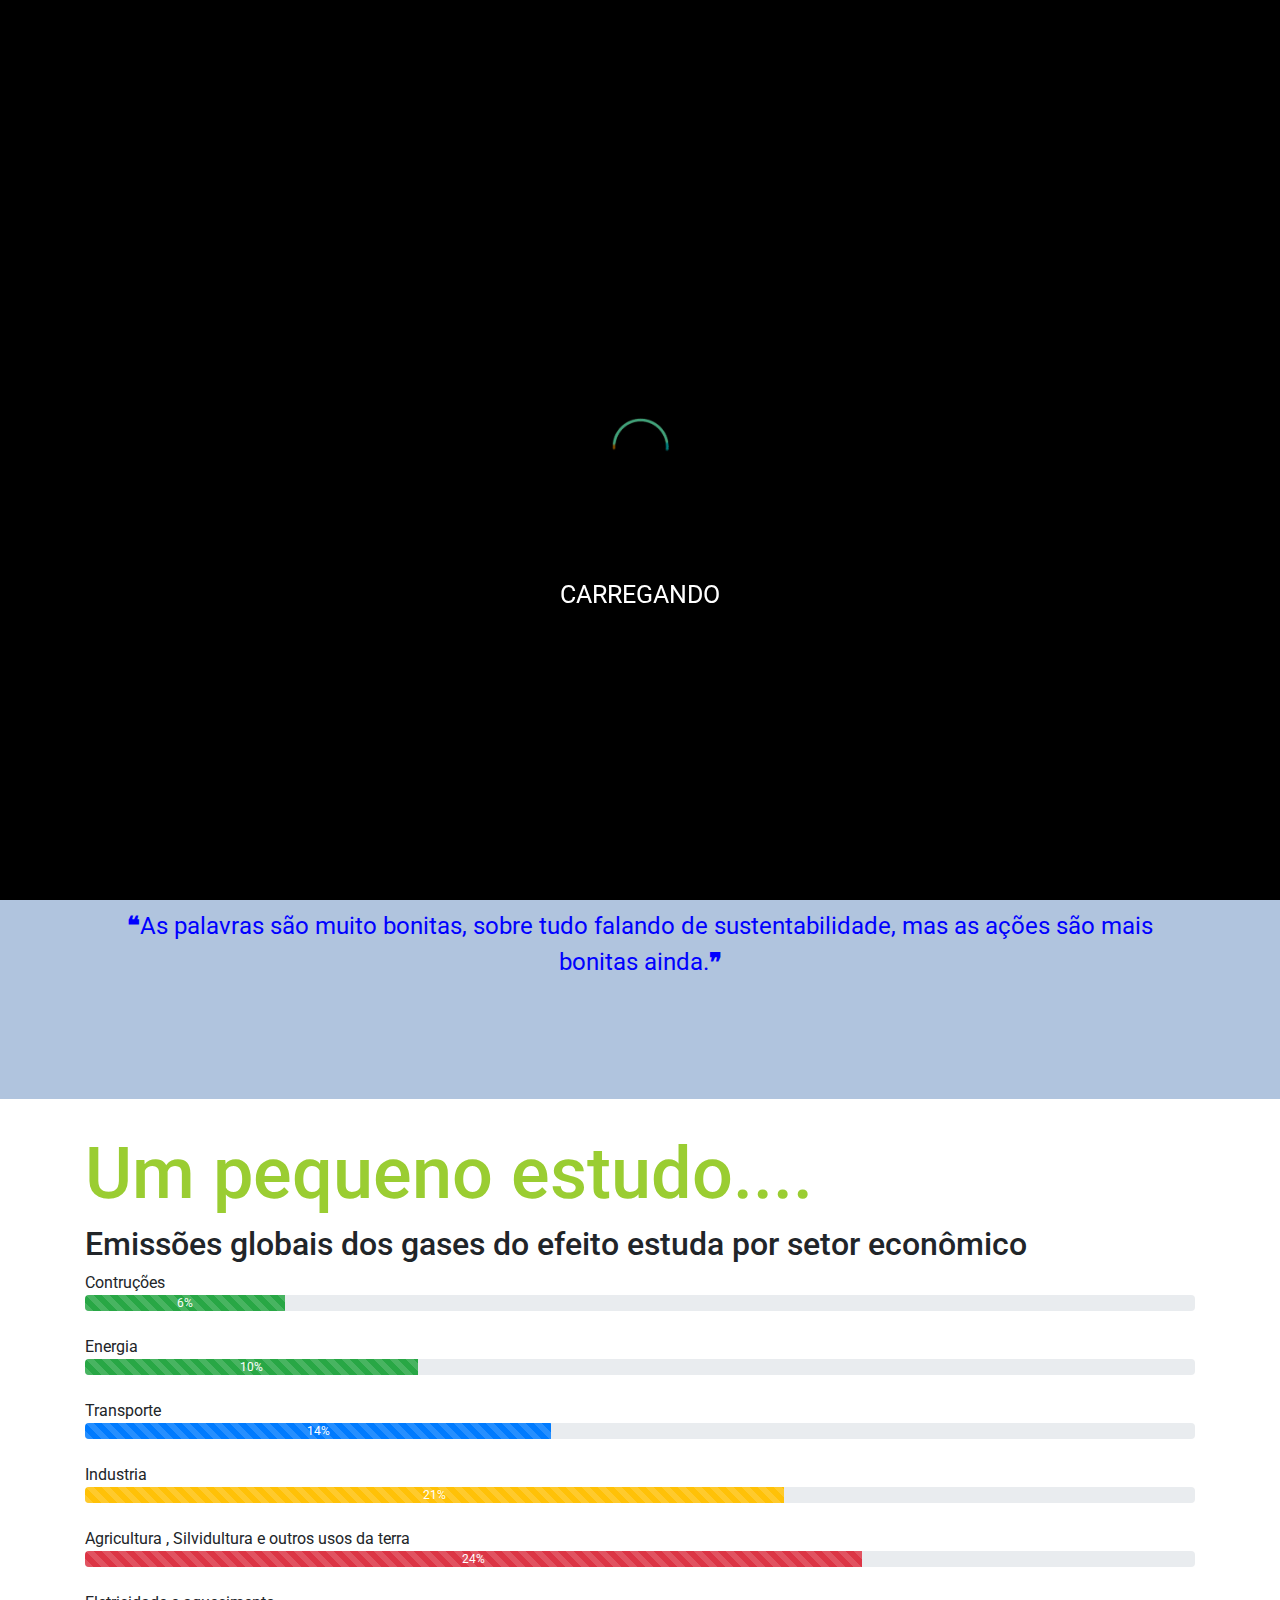
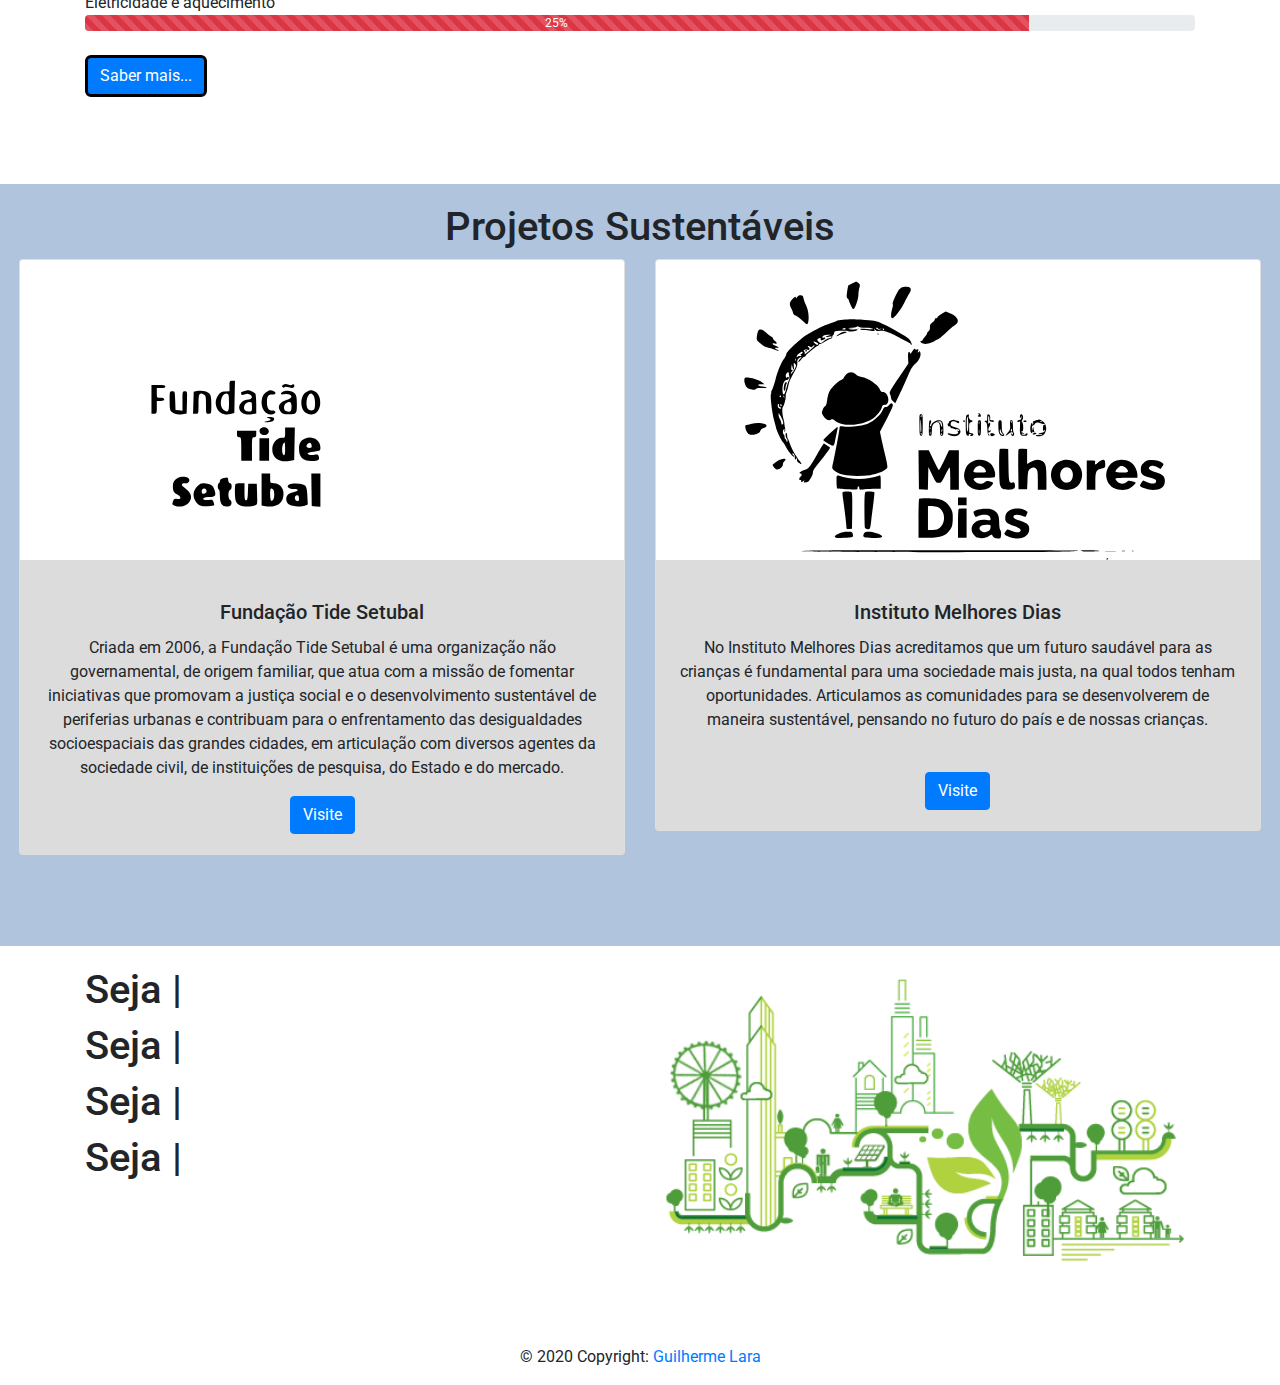
<file: index.html>
<!DOCTYPE html>
<html lang="pt-BR">
  <head>
    <meta charset="UTF-8" />
    <meta name="viewport" content="width=device-width, initial-scale=1.0" />
    <link rel="stylesheet" href="css/style.css" />
    <link rel="stylesheet" href="css/reset.css" />
    <link rel="stylesheet" href="css/gap.css" />
    <link rel="stylesheet" href="css/buzz.css">
    <link rel="stylesheet" href="css/preloader.css">

    <link
      rel="stylesheet"
      href="https://stackpath.bootstrapcdn.com/bootstrap/4.4.1/css/bootstrap.min.css"
      integrity="sha384-Vkoo8x4CGsO3+Hhxv8T/Q5PaXtkKtu6ug5TOeNV6gBiFeWPGFN9MuhOf23Q9Ifjh"
      crossorigin="anonymous"
    />
    <link href="https://fonts.googleapis.com/css2?family=Roboto&display=swap" rel="stylesheet">
<link href="https://fonts.googleapis.com/css2?family=Pacifico&display=swap" rel="stylesheet">
    <link href="https://stackpath.bootstrapcdn.com/font-awesome/4.7.0/css/font-awesome.min.css" rel="stylesheet" integrity="sha384-wvfXpqpZZVQGK6TAh5PVlGOfQNHSoD2xbE+QkPxCAFlNEevoEH3Sl0sibVcOQVnN" crossorigin="anonymous">
    <title>Sustenta</title>
  </head>
  <body>
    <div class="preloader hidden">
      <img src="img/loader.gif" alt="" />
      <div class="inner">
      <div class="text">
        CARREGANDO
      </div>
      </div>
    </div>
    <div class="container " >
      <div class="first">

      <nav class="navbar navbar-expand-lg navbar-light bg-success fixed-top" id="bg-nav">
        <img src="img/logo.svg" alt="" id="logo-sustenta"> 
        <h4 id="sustenta">Sustenta</h4>
        <button
          class="navbar-toggler"
          type="button"
          data-toggle="collapse"
          data-target="#navbarSupportedContent"
          aria-controls="navbarSupportedContent"
          aria-expanded="false"
          aria-label="Toggle navigation"
        >
          <span class="navbar-toggler-icon"></span>
        </button>
        <div class="collapse navbar-collapse" id="navbarSupportedContent">
          <ul class="navbar-nav mx-auto order-0">
            <li class="nav-item">
              <a id="hvr-buzz-out" class="nav-link" href="#">Inicio </a>
            </li>
            
            <li class="nav-item">
              <a id="hvr-buzz-out" class="nav-link" href="index.html#projetos">Projetos</a>
            </li>
            <li class="nav-item">
              <a id="hvr-buzz-out" class="nav-link" href="sobre.html">Sobre</a>
            </li>
            <li class="nav-item dropdown">
              <a id="hvr-buzz-out" class="nav-link" href="ajude-nos.html"
              >
               Ajude-nos nessa Missao
              </a>
            </li>
          </ul>
        </div>
           
      </nav>
      </div>
    </div>
    <div
      id="carouselExampleControls"
      class="carousel slide"
      data-ride="carousel" style="background-color:#e9ecef;"
    >
      <div class="carousel-inner">
        <div class="carousel-item active" >
          <img
            class="d-block w-100 img-fluid"
            src="img/caroulsel_1440X700_1.jpg"
            alt="First slide"
          />
        </div>
        <div class="carousel-item">
          <img
            class="d-block w-100 img-fluid"
            src="img/caroulsel_1440X700_2.jpg"
            alt="Second slide"
          />
        </div>
        <div class="carousel-item">
          <img
            class="d-block w-100 img-fluid"
            src="img/caroulsel_1440X700_3.jpg"
            alt="Third slide"
          />
        </div>
      </div>
      <a
        class="carousel-control-prev"
        href="#carouselExampleControls"
        role="button"
        data-slide="prev"
      >
        <span class="carousel-control-prev-icon" aria-hidden="true"></span>
        <span class="sr-only">Previous</span>
      </a>
      <a
        class="carousel-control-next"
        href="#carouselExampleControls"
        role="button"
        data-slide="next"
      >
        <span class="carousel-control-next-icon" aria-hidden="true"></span>
        <span class="sr-only">Next</span>
      </a>
    </div>
    <br>
    <div class="jumbotron jumbotron-fluid" id="jumbotron">
      <div class="container">
        <h1 class="display-4">Vamos fazer nossa parte</h1>
        <p class="lead">
          Sustentabilidade é um investimento para você e paras as gerações
          futuras.
        </p>
        <p id="citacao"> <strong>❝</strong>As palavras são muito bonitas, sobre tudo falando de sustentabilidade, 
mas as ações são mais bonitas ainda.<strong>❞</strong></p>
      </div>
    </div>

    <div class="container">
        <h1 id="estudo"> 
        Um pequeno estudo....
      </h1>
      <h2>
        Emissões globais dos gases do efeito estuda por setor econômico
      </h2>
      Contruções
      <div class="progress">
        <div class="progress-bar bg-success progress-bar-striped" style="width: 18%;">
          6%
        </div>
      </div>
      <br />
      Energia
      <div class="progress">
        <div
          class="progress-bar bg-success progress-bar-striped"
          style="width: 30%;"
        >
          10%
        </div>
      </div>
      <br />
      Transporte
      <div class="progress">
        <div
          class="progress-bar bg progress-bar-striped"
          style="width: 42%;"
        >
          14%
        </div>
      </div>
      <br />
      Industria
      <div class="progress">
        <div
          class="progress-bar bg-warning progress-bar-striped"
          style="width: 63%;"
        >
          21%
        </div>
      </div>
      <br />
      Agricultura , Silvidultura e outros usos da terra
      <div class="progress">
        <div
          class="progress-bar bg-danger progress-bar-striped"
          style="width: 70%;"
        >
          24%
        </div>
      </div>
      <br />
      Eletricidade e aquecimento
      <div class="progress">
        <div
          class="progress-bar bg-danger progress-bar-striped"
          style="width: 85%;"
        >
          25%
        </div>
      </div>
      <br />
      <button type="button" class="btn btn-primary" id="botao-estudo">
        <a
          href="https://cetesb.sp.gov.br/proclima/2015/12/07/eletricidade-e-o-setor-campeao-na-emissao-dos-gases-do-efeito-estufa/"
          target="_blank"
          >Saber mais...</a
        >
      </button>
    </div>
        <br class="last"><br>
    <div id="news" >
      <h1>Projetos Sustentáveis</h1>
      <div class="row mb-5">
        <div class="col-sm-6" ">
          <div class="card" >
            <img
              class="card-img-top"
              src="img/fundacao.svg"
              alt="Card image cap"
              id="logo"
            />
            <div class="card-body" id="card-body">
              <h5 class="card-title">Fundação Tide Setubal</h5>
              <p class="card-text">
                Criada em 2006, a Fundação Tide Setubal é uma organização não
                governamental, de origem familiar, que atua com a missão de
                fomentar iniciativas que promovam a justiça social e o
                desenvolvimento sustentável de periferias urbanas e contribuam
                para o enfrentamento das desigualdades socioespaciais das
                grandes cidades, em articulação com diversos agentes da
                sociedade civil, de instituições de pesquisa, do Estado e do
                mercado.
              </p>
              <a
                href="https://fundacaotidesetubal.org.br/"
                class="btn btn-primary"
                id="btn"
                target="_blank"
                >Visite</a
              >
            </div>
          </div>
          <br>
        </div>
    
        <div class="col-sm-6">
          <div class="card" >
            <img
              class="card-img-top"
              src="img/melhores_dias.svg"
              alt="Card image cap"
              id="logo"
            />
            <div class="card-body" id="card-body">
              <h5 class="card-title">Instituto Melhores Dias</h5>
              <p class="card-text">
                No Instituto Melhores Dias acreditamos que um futuro saudável
                para as crianças é fundamental para uma sociedade mais justa, na
                qual todos tenham oportunidades. Articulamos as comunidades para
                se desenvolverem de maneira sustentável, pensando no futuro do
                país e de nossas crianças.
              </p>
              <br />
              
              <a
                href="https://melhoresdias.org.br/"
                class="btn btn-primary"
                id="btn" target="_blank"
                >Visite</a
              >
            </div>
          </div>
        </div>
      </div>
    </div>
    </div>


<footer class="page-footer" id="footer">

  <!-- Footer Elements -->
  <div class="container">

    <!--Grid row-->
    <div class="row d-flex justify-content-center">

  <div class="col-md-6">
    <div>
        <h1><span id="typed1"></span></h1>
        </div>
        <div>
          <h1><span id="typed2"></span></h1>
        </div>
        <div>
          <h1><span id="typed3"></span></h1>
        </div>
        <div>
          <h1><span id="typed4"></span></h1>
        </div>
      </div>
      <div class="col-md-6">
        <img src="img/footer.gif" alt="Sustentabilidade" id="gif-footer">
      </div>
      
      <!--Grid column-->

    </div>
    <!--Grid row-->

  </div>
  <!-- Footer Elements -->

  <!-- Copyright -->
  <div class="footer-copyright text-center py-3">© 2020 Copyright:
    <a href="https://guilherme-a-lara.github.io/guilhermerdev.io/"> Guilherme Lara</a>
  </div>
  <!-- Copyright -->

</footer >
<!-- Footer -->

<script src="smooth.js"></script>
<script src="./vendor/typed.min.js"></script>
  <script src="typed.js"></script>
    <script
      src="https://code.jquery.com/jquery-3.4.1.slim.min.js"
      integrity="sha384-J6qa4849blE2+poT4WnyKhv5vZF5SrPo0iEjwBvKU7imGFAV0wwj1yYfoRSJoZ+n"
      crossorigin="anonymous"
    ></script>
    <script
      src="https://cdn.jsdelivr.net/npm/popper.js@1.16.0/dist/umd/popper.min.js"
      integrity="sha384-Q6E9RHvbIyZFJoft+2mJbHaEWldlvI9IOYy5n3zV9zzTtmI3UksdQRVvoxMfooAo"
      crossorigin="anonymous"
    ></script>
    <script
      src="https://stackpath.bootstrapcdn.com/bootstrap/4.4.1/js/bootstrap.min.js"
      integrity="sha384-wfSDF2E50Y2D1uUdj0O3uMBJnjuUD4Ih7YwaYd1iqfktj0Uod8GCExl3Og8ifwB6"
      crossorigin="anonymous"
    ></script>
    
  </body>
</html>
</file>
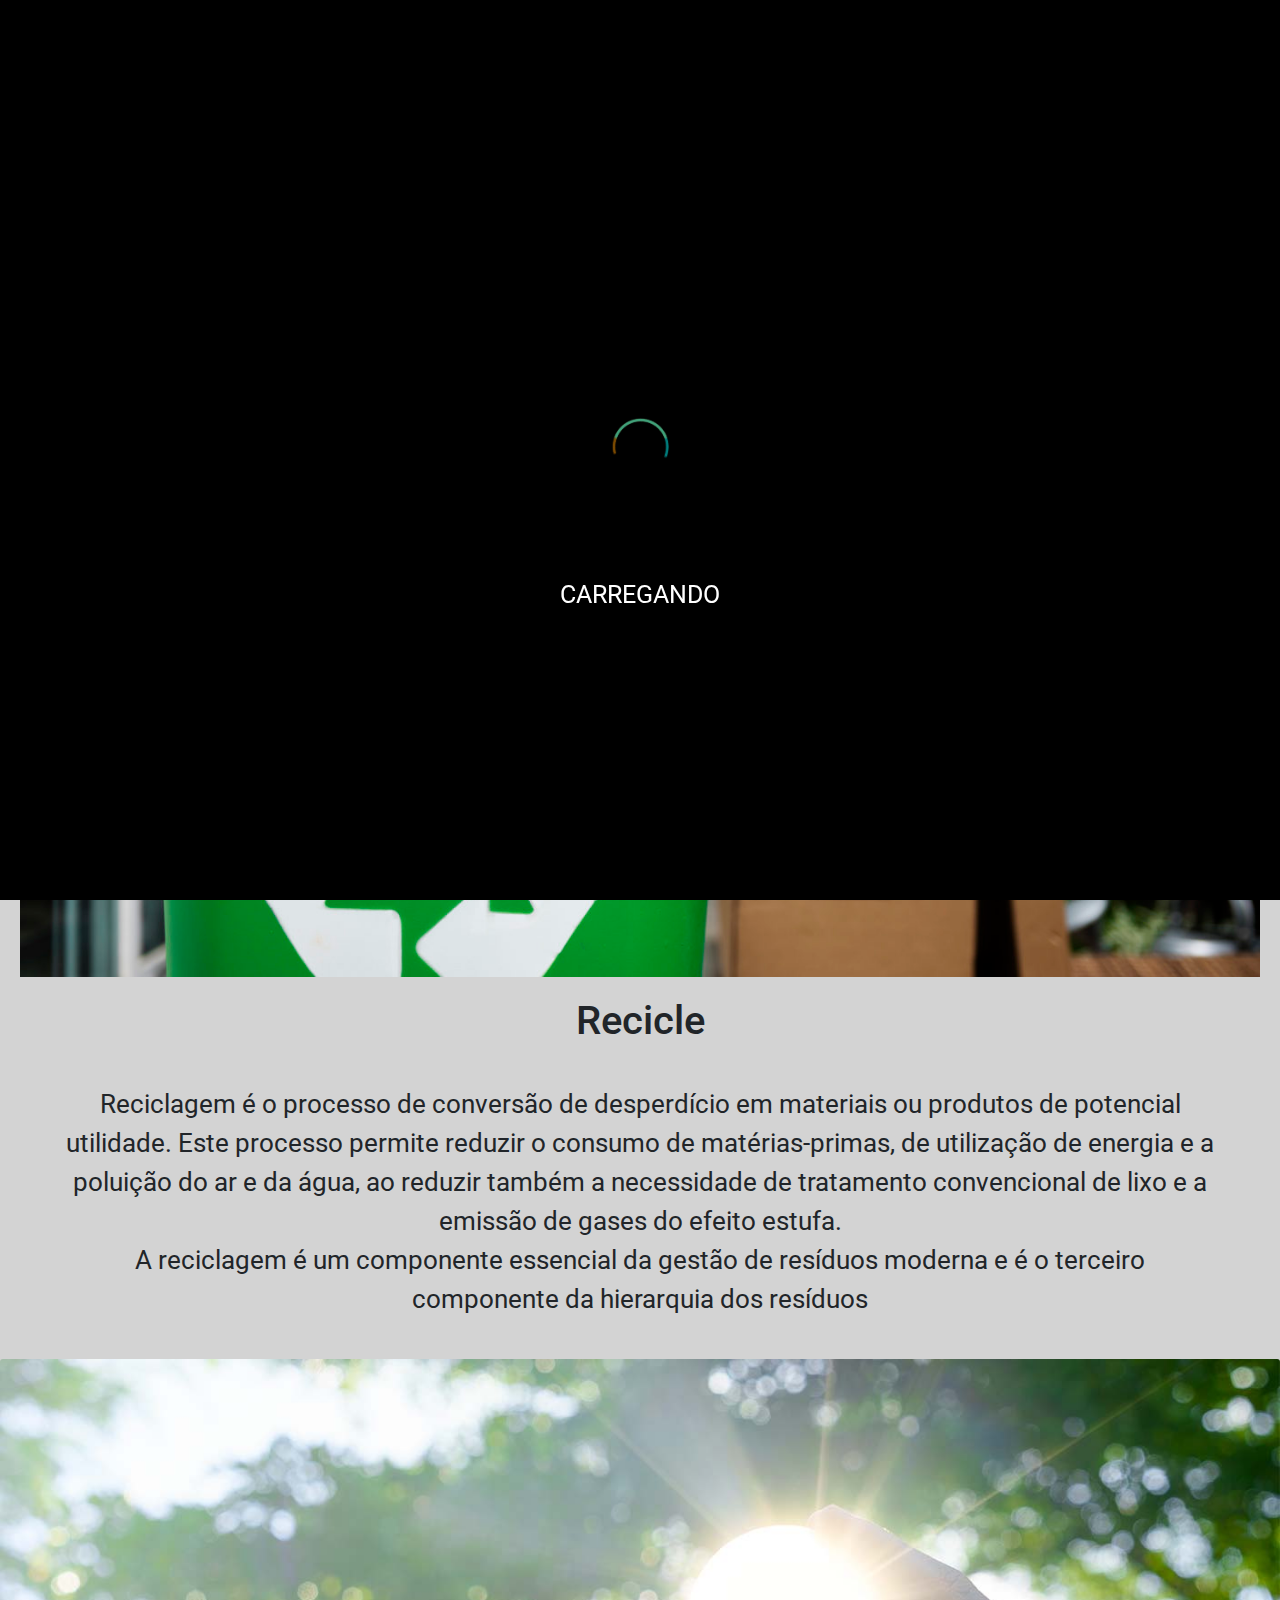
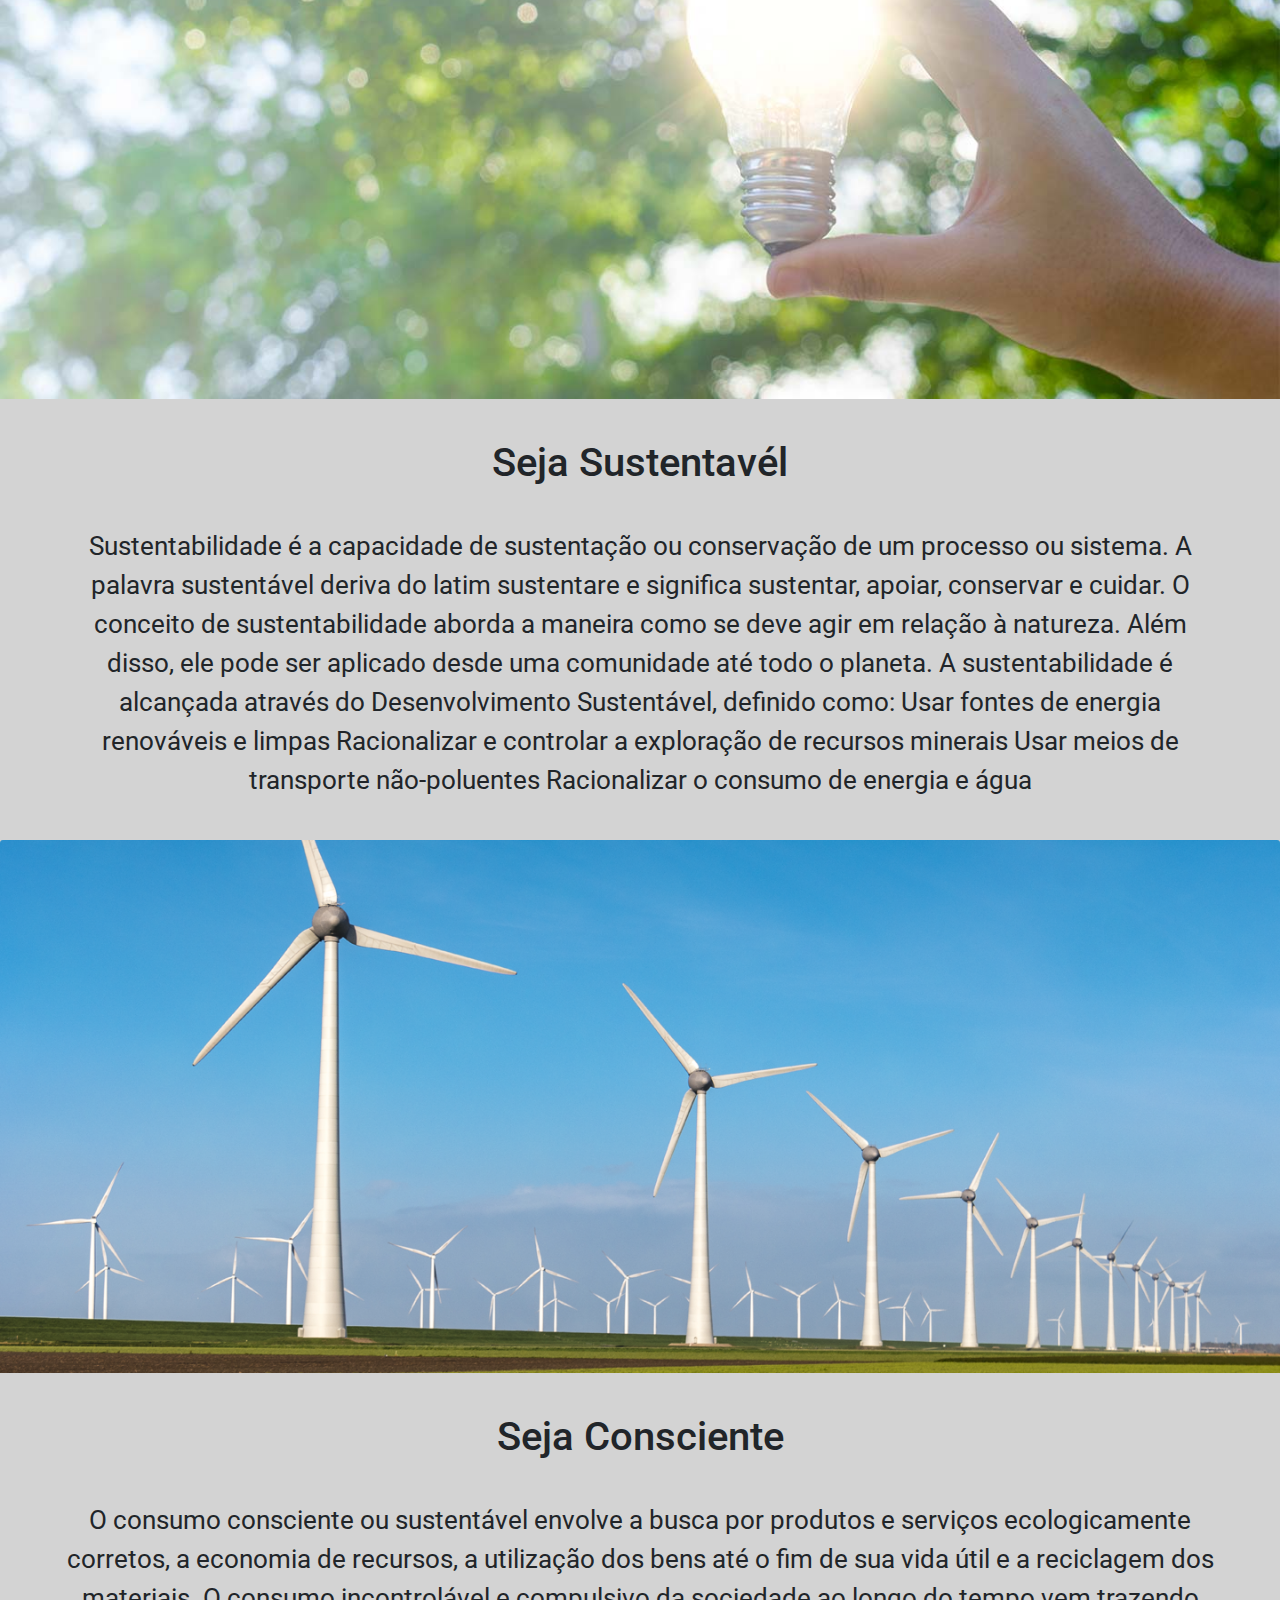
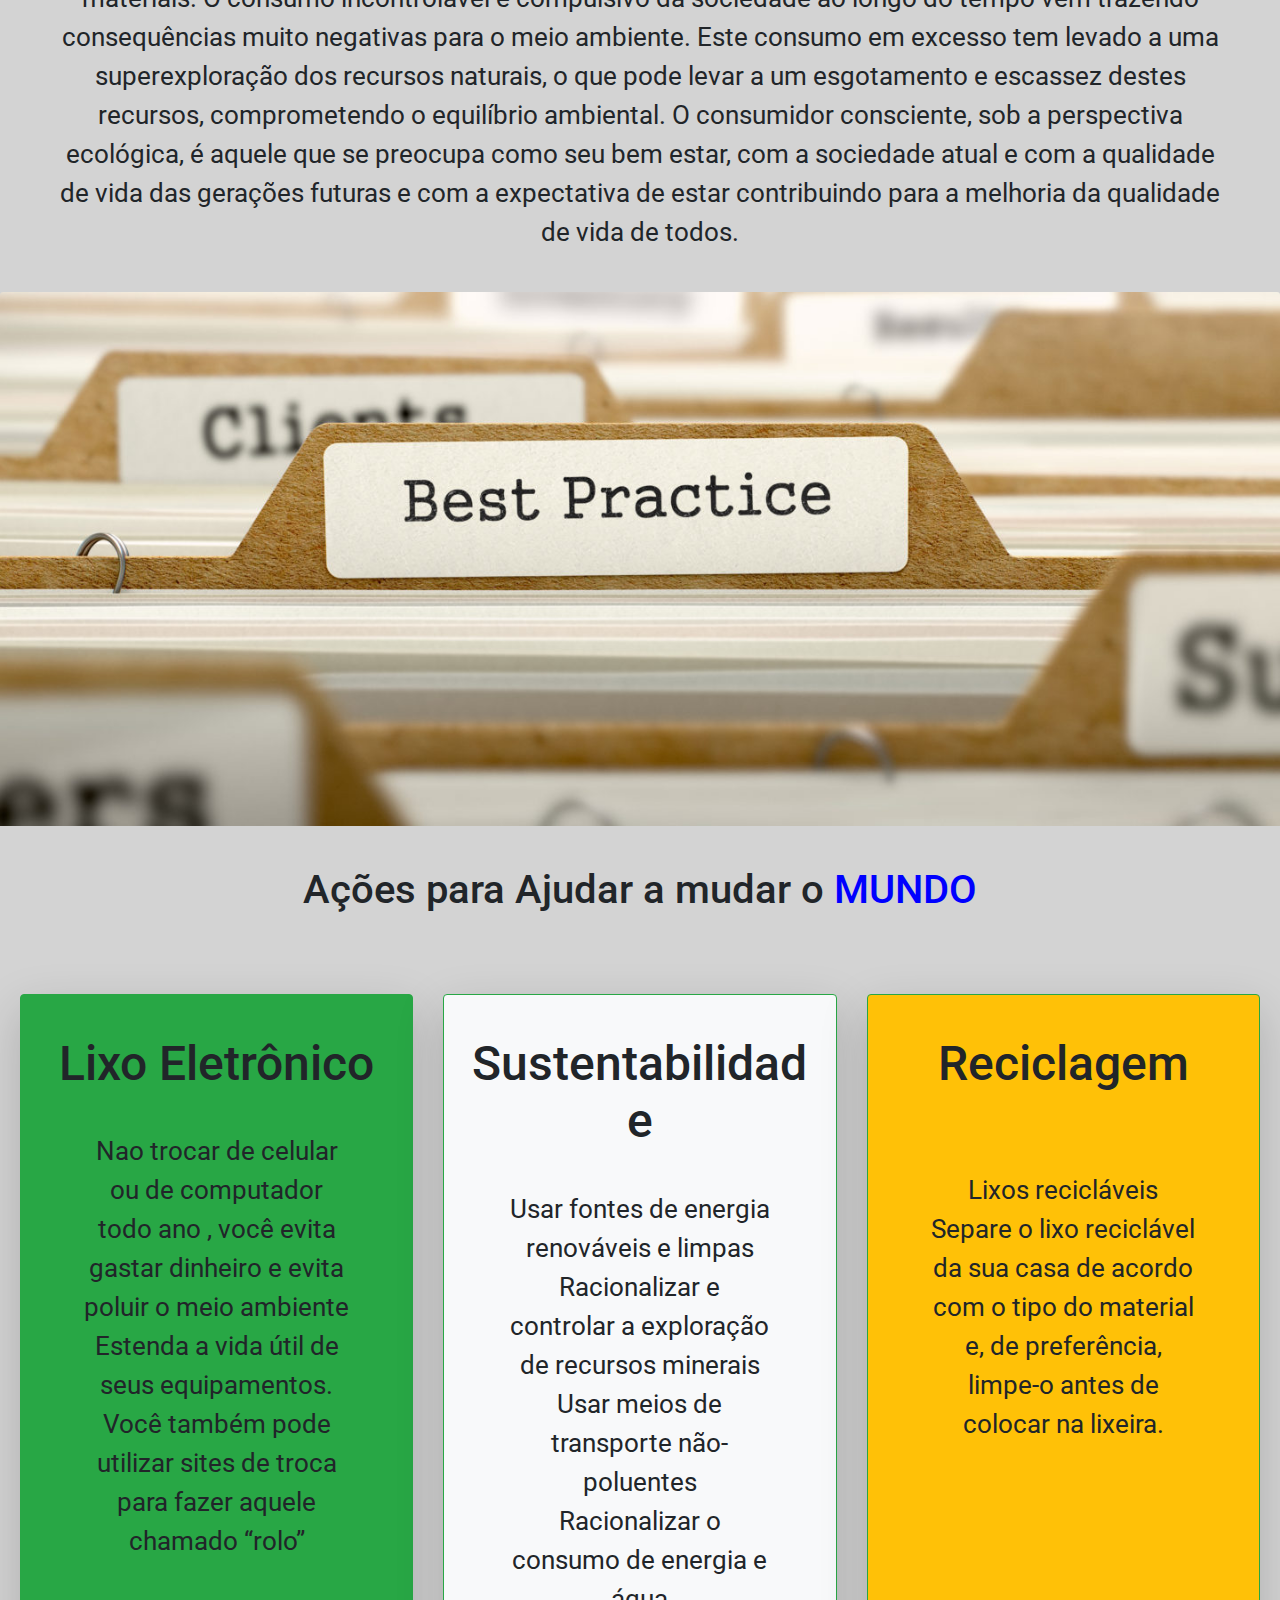
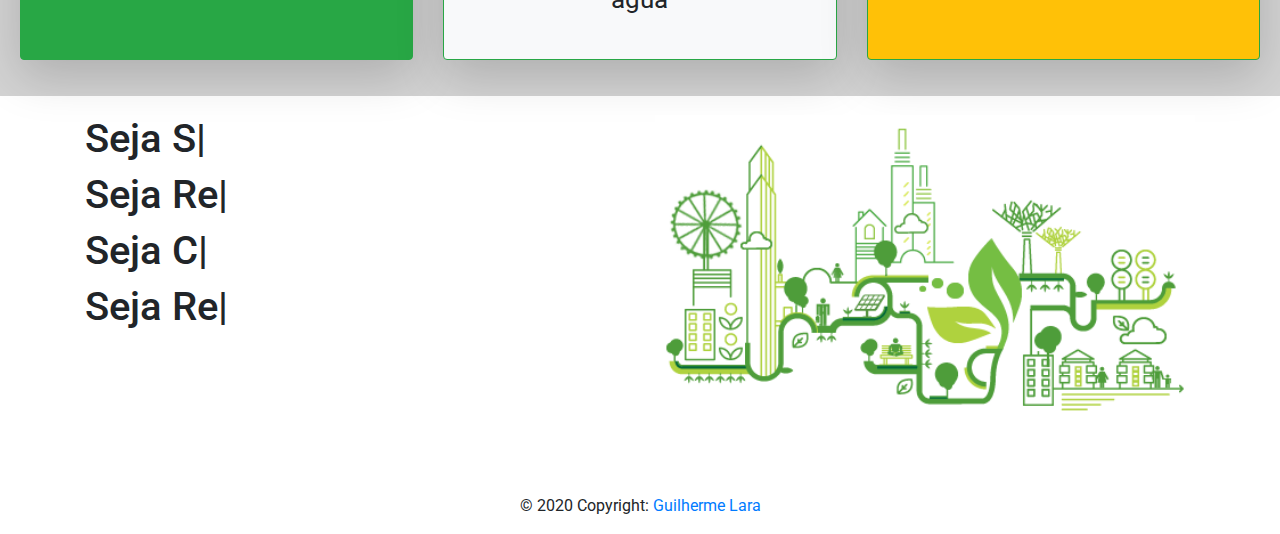
<file: ajude-nos.html>
<!DOCTYPE html>
<html lang="pt-BR">
  <head>
    <meta charset="UTF-8" />
    <meta name="viewport" content="width=device-width, initial-scale=1.0" />
    <link rel="stylesheet" href="css/style.css" />
    <link rel="stylesheet" href="css/reset.css" />
    <link rel="stylesheet" href="css/gap.css" />
    <link rel="stylesheet" href="css/buzz.css" />
    <link rel="stylesheet" href="css/preloader.css" />
    <link
      rel="stylesheet"
      href="https://stackpath.bootstrapcdn.com/bootstrap/4.4.1/css/bootstrap.min.css"
      integrity="sha384-Vkoo8x4CGsO3+Hhxv8T/Q5PaXtkKtu6ug5TOeNV6gBiFeWPGFN9MuhOf23Q9Ifjh"
      crossorigin="anonymous"
    />
    <link
      href="https://fonts.googleapis.com/css2?family=Roboto&display=swap"
      rel="stylesheet"
    />
    <link href="https://fonts.googleapis.com/css2?family=Pacifico&display=swap" rel="stylesheet">
    <link
      href="https://stackpath.bootstrapcdn.com/font-awesome/4.7.0/css/font-awesome.min.css"
      rel="stylesheet"
      integrity="sha384-wvfXpqpZZVQGK6TAh5PVlGOfQNHSoD2xbE+QkPxCAFlNEevoEH3Sl0sibVcOQVnN"
      crossorigin="anonymous"
    />
    <title>Sustenta | Sobre</title>
  </head>
  <body>
    <div class="preloader hidden">
      <img src="img/loader.gif" alt="" />
      <div class="inner">
        <div class="text">
          CARREGANDO
        </div>
      </div>
    </div>
    <div class="container">
      <nav
        class="navbar navbar-expand-lg navbar-light bg-success fixed-top"
        id="bg-nav"
      >
        <img src="img/logo.svg" alt="" id="logo-sustenta" />
        <h4 id="sustenta">Sustenta</h4>
        <button
          class="navbar-toggler"
          type="button"
          data-toggle="collapse"
          data-target="#navbarSupportedContent"
          aria-controls="navbarSupportedContent"
          aria-expanded="false"
          aria-label="Toggle navigation"
        >
          <span class="navbar-toggler-icon"></span>
        </button>
        <div class="collapse navbar-collapse" id="navbarSupportedContent">
          <ul class="navbar-nav mx-auto order-0">
            <li class="nav-item">
              <a id="hvr-buzz-out" class="nav-link" href="index.html"
                >Inicio
              </a>
            </li>

            <li class="nav-item">
              <a id="hvr-buzz-out" class="nav-link" href="index.html#projetos"
                >Projetos</a
              >
            </li>
            <li class="nav-item">
              <a id="hvr-buzz-out" class="nav-link" href="sobre.html">Sobre</a>
            </li>
            <li class="nav-item dropdown">
              <a id="hvr-buzz-out" class="nav-link" href="#">
                Ajude-nos nessa Missao
              </a>
            </li>
          </ul>
        </div>
      </nav>
    </div>

    <div class="jumbotron jumbotron-fluid" id="jumbotron-ajuda">
      <div class="container">
        <h1 class="display-4">O que posso fazer para Ajudar?</h1>
        <p class="lead">
          Separamos algumas atitudes que além de muito bonitas, ajudam na
          conservação do nosso planeta e que nos dão uma vivência mais
          sustentável
        </p>
      </div>
    </div>
    <div class="title-card">
      <div class="card-body">
          <img src="img/recicle.jpg" class="card-img-top" alt="..." />
        <h1 class="card-title ">Recicle</h1>
        <p class="card-text">
          Reciclagem é o processo de conversão de desperdício em materiais ou
          produtos de potencial utilidade. Este processo permite reduzir o
          consumo de matérias-primas, de utilização de energia e a poluição do
          ar e da água, ao reduzir também a necessidade de tratamento
          convencional de lixo e a emissão de gases do efeito estufa.<br />
          A reciclagem é um componente essencial da gestão de resíduos moderna e
          é o terceiro componente da hierarquia dos resíduos<br />
        </p>
         
      </div>

      <img src="img/ajude_2.jpg" class="card-img-top" alt="..." />
      <div class="card-body">
        <h1 class="card-title">Seja Sustentavél</h1>
        <p class="card-text">
          Sustentabilidade é a capacidade de sustentação ou conservação de um
          processo ou sistema. A palavra sustentável deriva do latim sustentare
          e significa sustentar, apoiar, conservar e cuidar. O conceito de
          sustentabilidade aborda a maneira como se deve agir em relação à
          natureza. Além disso, ele pode ser aplicado desde uma comunidade até
          todo o planeta. A sustentabilidade é alcançada através do
          Desenvolvimento Sustentável, definido como: Usar fontes de energia
          renováveis e limpas Racionalizar e controlar a exploração de recursos
          minerais Usar meios de transporte não-poluentes Racionalizar o consumo
          de energia e água
        </p>
      </div>

      <img src="img/ajuda_3.png" class="card-img-top" alt="..." />

      <div class="card-body">
        <h1 class="card-title">Seja Consciente</h1>
        <p class="card-text">
        O consumo consciente ou sustentável envolve a busca por produtos e serviços ecologicamente corretos, a economia de recursos, a utilização dos bens até o fim de sua vida útil e a reciclagem dos materiais. O consumo incontrolável e compulsivo da sociedade ao longo do tempo vem trazendo consequências muito negativas para o meio ambiente. Este consumo em excesso tem levado a uma superexploração dos recursos naturais, o que pode levar a um esgotamento e escassez destes recursos, comprometendo o equilíbrio ambiental.
        O consumidor consciente, sob a perspectiva ecológica, é aquele que se preocupa como seu bem estar, com a sociedade atual e com a qualidade de vida das gerações futuras e com a expectativa de estar contribuindo para a melhoria da qualidade de vida de todos.
        </p>
      </div>

      <img src="img/ajude_4.jpg" class="card-img-top" alt="..." />

      <div class="card-body " id="acoes">
        <h1 class="card-title">Ações para Ajudar a mudar o <span id="span">MUNDO<span></h1>
        <p class="card-text">
            <div class="card-deck">
  <div class="card border-success mb-3 bg-success shadow-lg" >
  
    <div class="card-body"  >
      <h5 class="card-title ">Lixo Eletrônico </h5>
      <p class="card-text">Nao trocar de celular ou de computador todo ano , você evita gastar dinheiro e evita poluir o meio ambiente<br> Estenda a vida útil de seus equipamentos.<br> Você também pode utilizar sites de troca para fazer aquele chamado “rolo”</p>
    </div>
  </div>
  <div class="card border-success mb-3 bg-light shadow-lg">
    <div class="card-body">
      <h5 class="card-title">Sustentabilidade</h5>
      <p class="card-text">
               Usar fontes de energia renováveis e limpas<br> Racionalizar e controlar a exploração de recursos minerais<br> Usar meios de transporte não-poluentes<br> Racionalizar o consumo de energia e água<br>
            </p>
    </div>
  </div>
  <div class="card border-success mb-3 bg-warning shadow-lg">

    <div class="card-body">
      <h5 class="card-title">Reciclagem</h5>
      <p class="card-text"><br> Lixos recicláveis<br> Separe o lixo reciclável da sua casa de acordo com o tipo do material e, de preferência, limpe-o antes de colocar na lixeira.<br> </p>
    </div>
  </div>
</div>
            
      </div>
    </div>

    <footer class="page-footer" id="footer">
      <!-- Footer Elements -->
      <div class="container">
        <!--Grid row-->
        <div class="row d-flex justify-content-center">
          <div class="col-md-6">
            <div>
              <h1><span id="typed1"></span></h1>
            </div>
            <div>
              <h1><span id="typed2"></span></h1>
            </div>
            <div>
              <h1><span id="typed3"></span></h1>
            </div>
            <div>
              <h1><span id="typed4"></span></h1>
            </div>
          </div>
          <div class="col-md-6">
            <img src="img/footer.gif" alt="Sustentabilidade" id="gif-footer" />
          </div>

          <!--Grid column-->
        </div>
        <!--Grid row-->
      </div>
      <!-- Footer Elements -->

      <!-- Copyright -->
      <div class="footer-copyright text-center py-3">
        © 2020 Copyright:
        <a href="https://guilherme-a-lara.github.io/guilhermerdev.io/">
          Guilherme Lara</a
        >
      </div>
      <!-- Copyright -->
    </footer>
    <!-- Footer -->
    <script src="smooth.js"></script>
    <script src="./vendor/typed.min.js"></script>
    <script src="typed.js"></script>
    <script
      src="https://code.jquery.com/jquery-3.4.1.slim.min.js"
      integrity="sha384-J6qa4849blE2+poT4WnyKhv5vZF5SrPo0iEjwBvKU7imGFAV0wwj1yYfoRSJoZ+n"
      crossorigin="anonymous"
    ></script>
    <script
      src="https://cdn.jsdelivr.net/npm/popper.js@1.16.0/dist/umd/popper.min.js"
      integrity="sha384-Q6E9RHvbIyZFJoft+2mJbHaEWldlvI9IOYy5n3zV9zzTtmI3UksdQRVvoxMfooAo"
      crossorigin="anonymous"
    ></script>
    <script
      src="https://stackpath.bootstrapcdn.com/bootstrap/4.4.1/js/bootstrap.min.js"
      integrity="sha384-wfSDF2E50Y2D1uUdj0O3uMBJnjuUD4Ih7YwaYd1iqfktj0Uod8GCExl3Og8ifwB6"
      crossorigin="anonymous"
    ></script>
  </body>
</html>
</file>
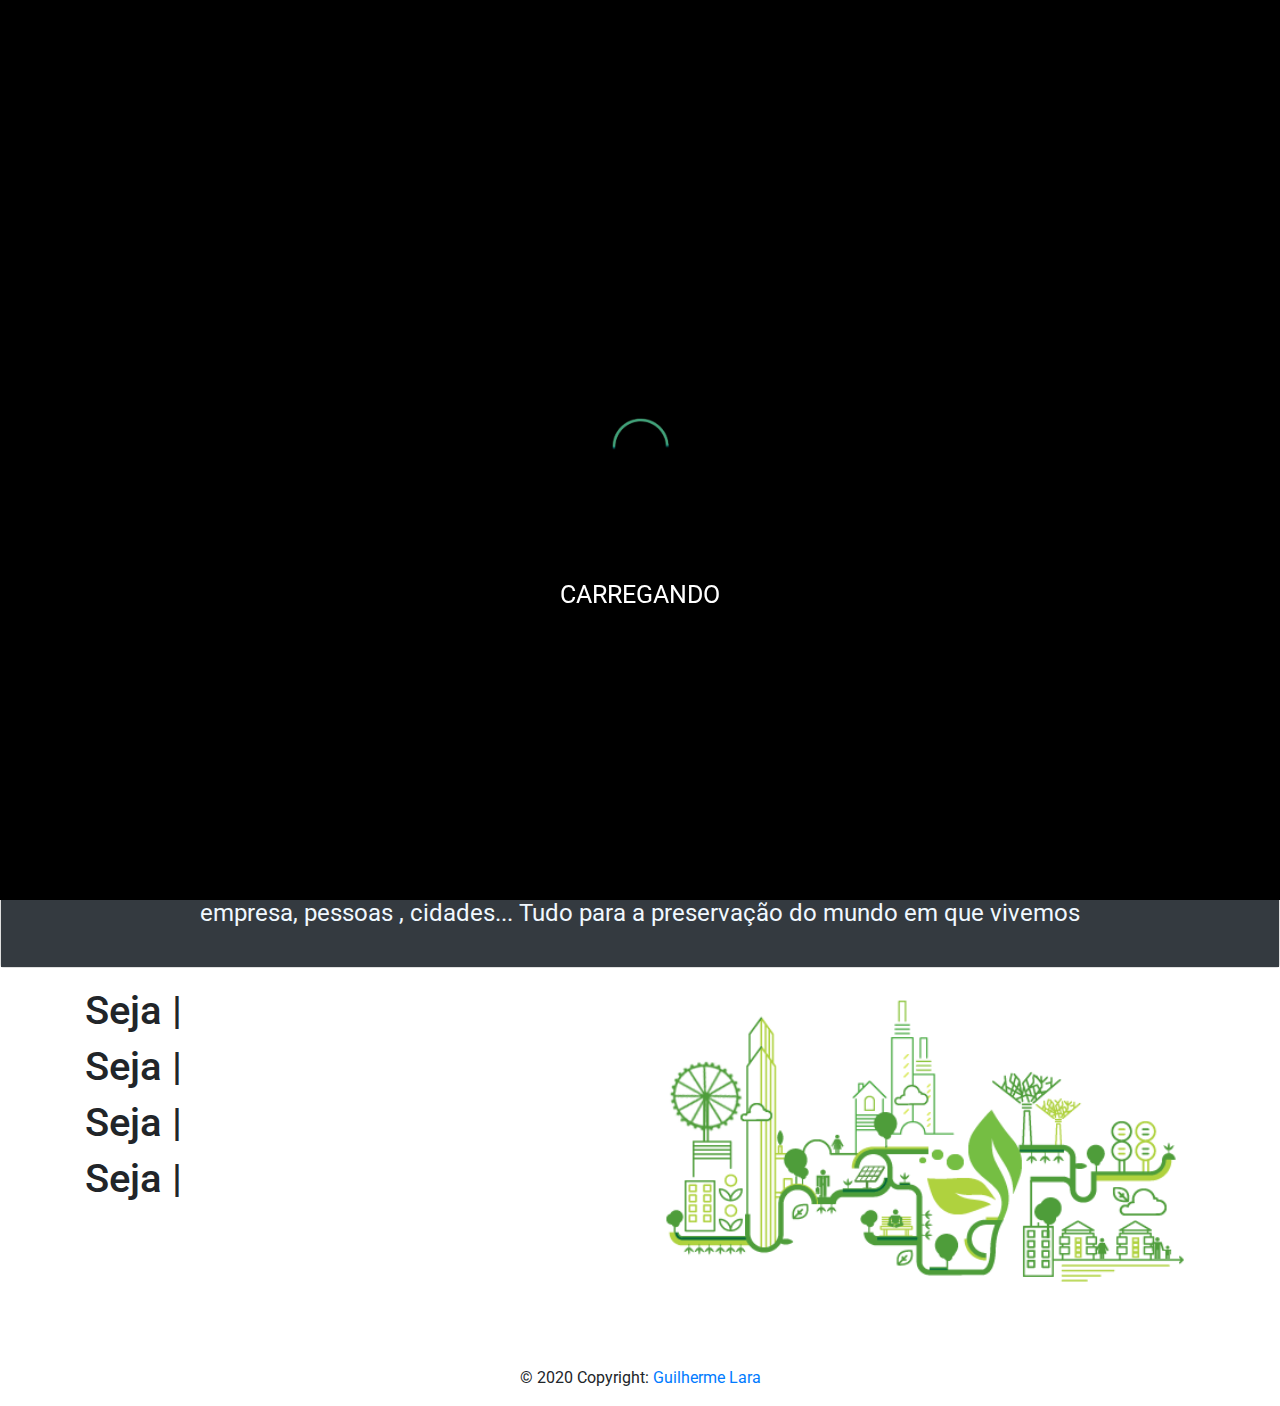
<file: sobre.html>
<!DOCTYPE html>
<html lang="pt-BR">
  <head>
    <meta charset="UTF-8" />
    <meta name="viewport" content="width=device-width, initial-scale=1.0" />
    <link rel="stylesheet" href="css/style.css" />
    <link rel="stylesheet" href="css/reset.css" />
    <link rel="stylesheet" href="css/gap.css" />
    <link rel="stylesheet" href="css/buzz.css">
    <link rel="stylesheet" href="css/preloader.css">
    <link
      rel="stylesheet"
      href="https://stackpath.bootstrapcdn.com/bootstrap/4.4.1/css/bootstrap.min.css"
      integrity="sha384-Vkoo8x4CGsO3+Hhxv8T/Q5PaXtkKtu6ug5TOeNV6gBiFeWPGFN9MuhOf23Q9Ifjh"
      crossorigin="anonymous"
    />
    <link href="https://fonts.googleapis.com/css2?family=Pacifico&display=swap" rel="stylesheet">
<link href="https://fonts.googleapis.com/css2?family=Roboto&display=swap" rel="stylesheet">
    <link
      href="https://stackpath.bootstrapcdn.com/font-awesome/4.7.0/css/font-awesome.min.css"
      rel="stylesheet"
      integrity="sha384-wvfXpqpZZVQGK6TAh5PVlGOfQNHSoD2xbE+QkPxCAFlNEevoEH3Sl0sibVcOQVnN"
      crossorigin="anonymous"
    />
    <title>Sustenta | Sobre</title>
  </head>
  <body>
       <div class="preloader hidden">
      <img src="img/loader.gif" alt="" />
      <div class="inner">
      <div class="text">
        CARREGANDO
      </div>
      </div>
    </div>
    <div class="container">
     <nav class="navbar navbar-expand-lg navbar-light bg-success fixed-top" id="bg-nav">
        <img src="img/logo.svg" alt="" id="logo-sustenta">
        <h4 id="sustenta">Sustenta</h4>
        <button
          class="navbar-toggler"
          type="button"
          data-toggle="collapse"
          data-target="#navbarSupportedContent"
          aria-controls="navbarSupportedContent"
          aria-expanded="false"
          aria-label="Toggle navigation"
        >
          <span class="navbar-toggler-icon"></span>
        </button>
          <div class="collapse navbar-collapse" id="navbarSupportedContent">
          <ul class="navbar-nav mx-auto order-0">
            <li class="nav-item">
              <a id="hvr-buzz-out" class="nav-link" href="index.html">Inicio </a>
            </li>
            
            <li class="nav-item">
              <a id="hvr-buzz-out" class="nav-link" href="index.html#projetos">Projetos</a>
            </li>
            <li class="nav-item">
              <a id="hvr-buzz-out" class="nav-link" href="sobre.html">Sobre</a>
            </li>
            <li class="nav-item dropdown">
              <a id="hvr-buzz-out" class="nav-link" href="ajude-nos.html"
              >
               Ajude-nos nessa Missao
              </a>
            </li>
          </ul>
        </div>
      </nav>
    </div>
    
    <div class="card-sobre">
      <div class="card">
        <img
          class="card-img-top"
          src="img/card-sobre.jpg"
          alt="Card image cap"
        />
        <div class="card-body bg-dark">
           <h5 class="card-title" id="card-title"><img id="sustenta-svg" src="img/sustentabilidade.svg" alt="">  Sustenta | Levando a sustentabilidade além de um conceito </h5> 
          <p class="card-text" id="p-card-title">
          O conceito de sustentabilidade envolve muito mais do que cuidar do meio ambiente. Além da preservação da fauna e da flora, é preciso considerar a justiça social, envolvendo compromissos relacionados à ética, diversidade de gênero, eliminação de preconceitos, cuidado com a comunidade e muito mais.

Tudo isso contribui para o desenvolvimento sustentável, ou seja, que não vai ser destrutivo com a natureza ou com a comunidade. Uma empresa que se preocupa com essa questão geralmente possui programas internos e externos, que ajudam o meio ambiente, os colaboradores, os clientes, quem está envolvido no processo dos seus produtos e serviços e daqueles que são afetados de alguma forma com a atividade.
            E é isso que a <strong>Sustenta</strong> faz , concientizamos empresa, pessoas , cidades... Tudo para a preservação do mundo em que vivemos
            </p>
          </p>
          <p class="card-text">
          </p>
        </div>
      </div>
    </div>
    <footer class="page-footer" id="footer">
      <!-- Footer Elements -->
      <div class="container">
        <!--Grid row-->
        <div class="row d-flex justify-content-center">
          <div class="col-md-6">
            <div>
              <h1><span id="typed1"></span></h1>
            </div>
            <div>
              <h1><span id="typed2"></span></h1>
            </div>
            <div>
              <h1><span id="typed3"></span></h1>
            </div>
            <div>
              <h1><span id="typed4"></span></h1>
            </div>
          </div>
          <div class="col-md-6">
            <img src="img/footer.gif" alt="Sustentabilidade" id="gif-footer" />
          </div>

          <!--Grid column-->
        </div>
        <!--Grid row-->
      </div>
      <!-- Footer Elements -->

      <!-- Copyright -->
      <div class="footer-copyright text-center py-3">
        © 2020 Copyright:
        <a href="https://guilherme-a-lara.github.io/guilhermerdev.io/">
          Guilherme Lara</a
        >
      </div>
      <!-- Copyright -->
    </footer>
    <!-- Footer -->
    <script src="smooth.js"></script>
    <script src="./vendor/typed.min.js"></script>
    <script src="typed.js"></script>
    <script
      src="https://code.jquery.com/jquery-3.4.1.slim.min.js"
      integrity="sha384-J6qa4849blE2+poT4WnyKhv5vZF5SrPo0iEjwBvKU7imGFAV0wwj1yYfoRSJoZ+n"
      crossorigin="anonymous"
    ></script>
    <script
      src="https://cdn.jsdelivr.net/npm/popper.js@1.16.0/dist/umd/popper.min.js"
      integrity="sha384-Q6E9RHvbIyZFJoft+2mJbHaEWldlvI9IOYy5n3zV9zzTtmI3UksdQRVvoxMfooAo"
      crossorigin="anonymous"
    ></script>
    <script
      src="https://stackpath.bootstrapcdn.com/bootstrap/4.4.1/js/bootstrap.min.js"
      integrity="sha384-wfSDF2E50Y2D1uUdj0O3uMBJnjuUD4Ih7YwaYd1iqfktj0Uod8GCExl3Og8ifwB6"
      crossorigin="anonymous"
    ></script>
  </body>
</html>
</file>
<file: css/style.css>
@import "./gap.css";
* {
  font-family: "Roboto", sans-serif !important;
}
.card-title {
  padding-top: 20px;
}
#sustenta {
  font-family: "Pacifico", cursive !important;
  margin: 2px;
  padding: 2px;
}
.wrapper {
  display: flex;
  flex-wrap: wrap;
  width: 100%;
  background-color: lightgray;
}
.box {
  box-sizing: border-box;
  padding: 1rem;
  margin: 1rem;
  background-color: silver;
  width: calc(
    (100% / 3) - 2rem
  ); /* calco para descontar a margem da largura do box se aumenta a marge tem que ajustar aqui tb */
}
#citacao {
  font-family: cursive;
  font-size: 24px;
  color: blue;
  text-decoration: linen;
}

#bg-nav {
  background-color: lightgreen !important;
}

#jumbotron {
  background-color: lightsteelblue !important;
}
#logo-sustenta {
  width: 75px;
  height: 75px;
}
#navbarSupportedContent {
  letter-spacing: 1px;
  margin: 5px;
  font-size: 26px;
}
#navbarSupportedContent a:hover {
  color: black;
}
#carousel-text h1 p {
  color: black;
}
.progress {
  color: black;
}

.container {
  padding-bottom: var(--gap-small);
  margin: var(--gap-small);
}

#estudo {
  font-size: 72px;
  color: yellowgreen;
}

#botao-estudo {
  text-align: center;
  border: 3px solid black;
  border-radius: 6px;
  transition-duration: 0.4s;
  position: relative;
}

#botao-estudo a {
  text-decoration: none;
  color: #fff;
}

#botao-estudo:hover {
  background-color: #4caf50; /* Green */
}

#news {
  text-align: center;
  background-color: lightsteelblue;
  padding: var(--gap-small);
}
#news a {
  text-decoration: none;
  color: #fff;
}

#logo {
  height: 300.35px;
}
#card-body {
  background-color: gainsboro !important;
}
#card-padding {
  padding: var(--gap-small);
}
#btn:hover {
  background-color: #4caf50; /* Green */
}

#cards {
  padding: var(--gap-small);
}

#video {
  align-content: center;
  margin-top: 50px;
}
#gif-footer {
  width: 100%;
}

.card-sobre {
  padding: 0;
  margin: 0;
}

#card-title {
  font-size: 48px !important;
  color: lightgreen;
}

#card-title img {
  width: 75px;
  height: 75px;
}
#p-card-title {
  font-size: 24px !important;
  color: aliceblue;
}

#p-card-title b {
  font-size: 22px !important;
  color: aqua;
}

#jumbotron-ajuda {
  background-color: white !important;
  margin: 10px;
}

#jumbotron-ajuda h1 {
  color: lightgreen !important;
  text-align: center;
}

#jumbotron-ajuda p {
  justify-content: center;
  text-align: center;
  color: black !important;
  font-size: 32px;
}

.title-card h1,
p {
  justify-content: center;

  text-align: center;
}
.title-card {
  background-color: lightgrey;
}

.title-card p {
  font-size: 26px;
  padding: 20px;
  margin: 20px;
}
#acoes h5 {
  justify-content: center;
  font-size: 48px;
  text-align: center;
}
#acoes li {
  justify-content: center;
  font-size: 36px;
  text-align: center;
  color: #4caf50;
}
#span {
  color: blue;
}
</file>
<file: css/gap.css>
:root {
  --gap-small: 1.2rem;
  --gap-medium: 2.4rem;
  --gap-big: 4rem;
}
</file>
<file: css/buzz.css>
/* Buzz Out */
@-webkit-keyframes hvr-buzz-out {
  10% {
    -webkit-transform: translateX(3px) rotate(2deg);
    transform: translateX(3px) rotate(2deg);
  }
  20% {
    -webkit-transform: translateX(-3px) rotate(-2deg);
    transform: translateX(-3px) rotate(-2deg);
  }
  30% {
    -webkit-transform: translateX(3px) rotate(2deg);
    transform: translateX(3px) rotate(2deg);
  }
  40% {
    -webkit-transform: translateX(-3px) rotate(-2deg);
    transform: translateX(-3px) rotate(-2deg);
  }
  50% {
    -webkit-transform: translateX(2px) rotate(1deg);
    transform: translateX(2px) rotate(1deg);
  }
  60% {
    -webkit-transform: translateX(-2px) rotate(-1deg);
    transform: translateX(-2px) rotate(-1deg);
  }
  70% {
    -webkit-transform: translateX(2px) rotate(1deg);
    transform: translateX(2px) rotate(1deg);
  }
  80% {
    -webkit-transform: translateX(-2px) rotate(-1deg);
    transform: translateX(-2px) rotate(-1deg);
  }
  90% {
    -webkit-transform: translateX(1px) rotate(0);
    transform: translateX(1px) rotate(0);
  }
  100% {
    -webkit-transform: translateX(-1px) rotate(0);
    transform: translateX(-1px) rotate(0);
  }
}
@keyframes hvr-buzz-out {
  10% {
    -webkit-transform: translateX(3px) rotate(2deg);
    transform: translateX(3px) rotate(2deg);
  }
  20% {
    -webkit-transform: translateX(-3px) rotate(-2deg);
    transform: translateX(-3px) rotate(-2deg);
  }
  30% {
    -webkit-transform: translateX(3px) rotate(2deg);
    transform: translateX(3px) rotate(2deg);
  }
  40% {
    -webkit-transform: translateX(-3px) rotate(-2deg);
    transform: translateX(-3px) rotate(-2deg);
  }
  50% {
    -webkit-transform: translateX(2px) rotate(1deg);
    transform: translateX(2px) rotate(1deg);
  }
  60% {
    -webkit-transform: translateX(-2px) rotate(-1deg);
    transform: translateX(-2px) rotate(-1deg);
  }
  70% {
    -webkit-transform: translateX(2px) rotate(1deg);
    transform: translateX(2px) rotate(1deg);
  }
  80% {
    -webkit-transform: translateX(-2px) rotate(-1deg);
    transform: translateX(-2px) rotate(-1deg);
  }
  90% {
    -webkit-transform: translateX(1px) rotate(0);
    transform: translateX(1px) rotate(0);
  }
  100% {
    -webkit-transform: translateX(-1px) rotate(0);
    transform: translateX(-1px) rotate(0);
  }
}
#hvr-buzz-out {
  display: inline-block;
  vertical-align: middle;
  -webkit-transform: perspective(1px) translateZ(0);
  transform: perspective(1px) translateZ(0);
  box-shadow: 0 0 1px rgba(0, 0, 0, 0);
}
#hvr-buzz-out:hover,
#hvr-buzz-out:focus,
#hvr-buzz-out:active {
  -webkit-animation-name: hvr-buzz-out;
  animation-name: hvr-buzz-out;
  -webkit-animation-duration: 0.75s;
  animation-duration: 0.75s;
  -webkit-animation-timing-function: linear;
  animation-timing-function: linear;
  -webkit-animation-iteration-count: 1;
  animation-iteration-count: 1;
}
</file>
<file: css/preloader.css>
.preloader {
  position: fixed;
  z-index: 9999;
  top: 0;
  left: 0;
  width: 100%;
  height: 100vh;
  background-color: black;
  display: flex;
  justify-content: center;
  align-items: center;
  transition: opacity 0.1s ease;
}
.preloader > img {
  width: 150px;
  transition: all 0s ease;
}

.preloader.hidden {
  animation: fadeOut 2s;
  animation-fill-mode: forwards;
}

.text {
  width: 100%;
  height: 100vh;
  font-family: "Franklin Gothic Medium", "Arial Narrow", Arial, sans-serif;
  font-size: 25px;
  text-align: center;
  line-height: 650px;
  position: absolute;
  top: 80%;
  left: 50%;
  transform: translate(-50%, -50%) rotate(0deg);
  color: white;
  --webkit-background-clip: text;
  pointer-events: none;
}

@keyframes fadeOut {
  100% {
    opacity: 100%;
    visibility: hidden;
  }
}
</file>
